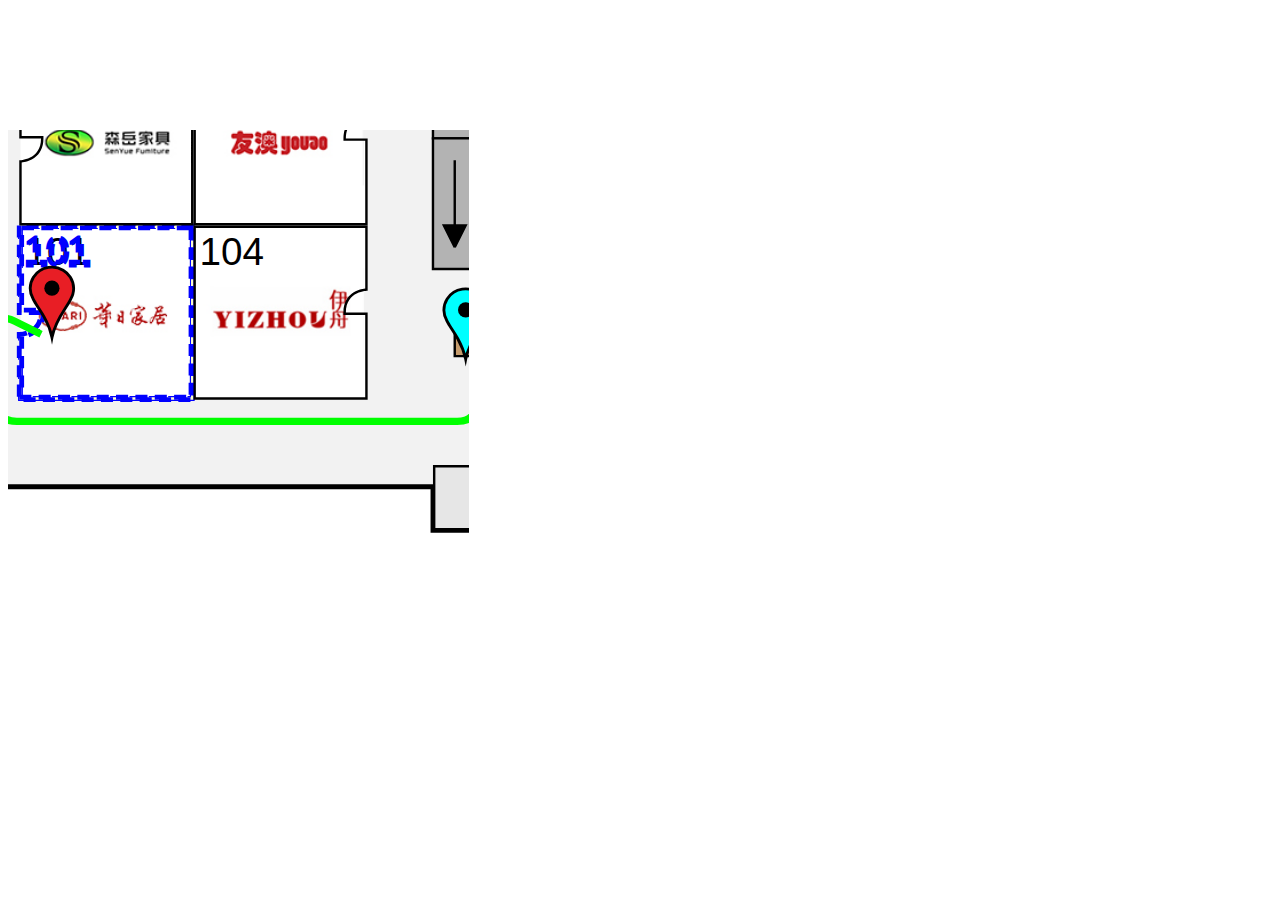
<file: index.html>
<!doctype html>
<html>
	<head>
		<meta charset="utf-8">
		<meta http-equiv="X-UA-Compatible" content="IE=edge">
		<title>Wayfinding</title>
		<meta name="description" content="">
		<meta name="viewport" content="width=484, initial-scale=.79, user-scalable=no">
		<link rel="stylesheet" href="styles/example.css">
		<style>
			.hide{display:none}
			#content{position: relative; width: 461px; overflow: hidden; margin: 130px 0 0 0;}
			#myMaps{position: relative;left: -71px}
		</style>
	</head>
	<body>
		<div id="content">
			<div id="myMaps">
			</div>
			<div id="controls" class="hide">
				<label>Show</label>
				<button id="floor1">1st Floor</button>
				<button id="floor2">2nd Floor</button>
				<label for="beginSelect">Begin Route at</label>
				<select id="beginSelect">
					<option value="lcd.1">Reception</option>
					<option value="lobby">Lobby</option>
					<option value="R123">Conf Room</option>
				</select>
				<label for="endSelect">Show Route to</label>
				<select id="endSelect">
					<option></option>
					<option disabled="true">West 1st</option>
					<option value="R101">101</option>
					<option value="R102">102</option>
					<option value="R103">103</option>
					<option value="R104">104</option>
					<option disabled="true">East 1st</option>
					<option value="R111">111</option>
					<option value="R112">112</option>
					<option value="R113">113</option>
					<option value="R114">114</option>
					<option disabled="true">North 1st</option>
					<option value="R121">121</option>
					<option value="R122">122</option>
					<option value="R123">123</option>
					<option value="R124">124</option>
					<option value="R125">125</option>
					<option disabled="true">2nd</option>
					<option value="R201">201</option>
					<option value="R202">202</option>
				</select>
				<label for="accessible">Accessible</label>
				<input id="accessible" type="checkbox" name="accessible" value="Accessible" />
			</div>
		</div>
		<div id="" class="hide">
			<h1>Wayfinding Demo</h1>
			<p>Works with Chrome, Firefox, and Opera. IE will show path, but is not animating the path.</p>
			<p>For more information see <a href="https://github.com/ucdavis/wayfinding">https://github.com/ucdavis/wayfinding</a></p>
			<p>This is a demonstration of a wayfinding system for providing routing within a building. It allows the entire map data to be stored in a single .svg file from which it displays a map and extracts the information about which routes are available. A change in the .svg file will be enough to change routing results.</p>
			<p>The .svg files can be generated by Adobe Illustrator. Testing with Inkscape and other .svg programs will take place.</p>
			<h2>Things to try</h2>
			<ul>
				<li>Click any room and it will trigger the routing. We will be using this with a touch screen lcd at key points in our building.</li>
				<li>In addition to clicking on a room it is possible to trigger routing using the "Show Route to" dropdown or through JavaScript.</li>
				<li>Route to room 201 and try it with the Accessible option on and off an you will see that the accessible route takes the elevator rather than the stairs even though the path is longer. Accessible routing will be extended to allow certain path segments to be considered accessible or not.</li>
				<li>Change the "Begin Route at" selection and it will remember the last destination and reroute.</li>
				<li>Click the <a href="#" onClick="javascript:$('#myMaps').wayfinding('routeTo', 'R122');">second room from the left</a> on the top row on the first floor and note that it routes through the right hand side of the room next to it. The left hand side is set not to pass traffic. You can choose which routes to enable.</li>
				<li>
					<a href="#" onClick="javascript:$('#Paths line').attr('stroke-opacity', 1);">Show paths</a>.
					<a href="#" onClick="javascript:$('#Paths line').attr('stroke-opacity', 0);">Hide paths</a>.
					<a href="#" onClick="javascript:$('#Portals line').attr('stroke-opacity', 1);">Show portals</a>.
					<a href="#" onClick="javascript:$('#Portals line').attr('stroke-opacity', 0);">Hide portals</a>.
					<a href="#" onClick="javascript:$('#Doors line').attr('stroke-opacity', 1);">Show doors</a>.
					<a href="#" onClick="javascript:$('#Doors line').attr('stroke-opacity', 0);">Hide doors</a>.
				</li>
				<li>one way paths - work in progress</li>
				<li>portal lengths as route consideration - work in progress</li>
				<li>$('#myMaps').wayfinding('checkMap') make into clickable report into report div</li>
				<li>in addition to checkMap, add a dump parse, consider a load parse from JSON</li>
			</ul>
		</div>


		<script src="bower_components/jquery/dist/jquery.js"></script>
		<script src="src/jquery.wayfinding.js"></script>

		<script>
			$(document).ready(function () {
				'use strict';
				var params = location.search.substring(1).split('&'),
					target,
					startpoint,
					currentMap;

				if (params != undefined && params.length > 0 && params[0].length > 0) {
					target = params[0].split('=')[1];
				} else {
					target = "R101";
				}
				
				if (params != undefined && params.length > 1 && params[1].length > 0) {
					startpoint = params[1].split('=')[1];
				} else {
					startpoint = "lcd.1"
				}
				
				if (params != undefined && params.length > 2 && params[2].length > 0) {
					currentMap = params[2].split('=')[1];
				} else {
					currentMap = "floor1"
				}
				
				$('#myMaps').wayfinding({
					'maps': [
						{'path': 'test/fixtures1/demo_map_0.svg', 'id': 'floor0'},
						{'path': 'test/fixtures1/demo_map_1.svg', 'id': 'floor1'},
						{'path': 'test/fixtures1/demo_map_2.svg', 'id': 'floor2'}
					],
					'path': {
						width: 3,
						color: '#00FF00',
						radius: 8,
						speed: 8
					},
					'startpoint': function () {
						return startpoint;
					},
					'defaultMap': function(){
						return currentMap;
					},
					'showLocation': true
				}, function(){
					console.log('callback reached');
				});

				//make the floor buttons clickable
				$('#controls button').click(function () {
					$('#myMaps').wayfinding('currentMap', $(this).prop('id'));
				});

				$('#controls #beginSelect').change(function () {
					$('#myMaps').wayfinding('startpoint', $(this).val());
					if ($('#endSelect').val() !== '') {
						$('#myMaps').wayfinding('routeTo', $('#endSelect').val());
					}
				});

				$('#controls #endSelect').change(function () {
					$('#myMaps').wayfinding('routeTo', $(this).val());
				});

				$('#controls #accessible').change(function () {
					if ($('#accessible:checked').val() !== undefined) {
						$('#myMaps').wayfinding('accessibleRoute', true);
					} else {
						$('#myMaps').wayfinding('accessibleRoute', false);
					}
					if ($('#endSelect').val() !== '') {
						$('#myMaps').wayfinding('routeTo', $('#endSelect').val());
					}
				});

				$('#myMaps').on('wayfinding:roomClicked', function(e, r) {
					$('#endSelect option[value="' + r.roomId + '"]').attr('selected', true);
				});
				
				$('#myMaps').wayfinding('routeTo', target);
			});
		</script>
	</body>
</html>
</file>
<file: styles/example.css>
body {
	background-color: white;
	font-family: Arial;
	font-size: 24px;
}

#content {
	/*
	border: 1px solid black;
	width: 100%;
	*/
}

#myMaps {
	height: 640px;
	width: 480px;
}
#myMaps div {
	height: 480px;
	margin: auto auto;
	width: 600px;
}
#controls {
	background-color: lightGrey;
	height: 50px;
	width: 100%;
	z-index:-1;
}
/*
div#mapLoading {
	font-size: 10em;
	left: 50px;
	position: absolute;
	top: 60px;
	z-index: -1;
}
*/
.debugPath {
	stroke: orange;
	stroke-width: 5;
}

.debugRoom {
	fill: red;
	stroke: red;
	stroke-width: 4;
}

.wayfindingRoom {
	fill: #ffc;
	stroke: blue;
	stroke-width: 2;
	stroke-dasharray: 5 3;
}

g.startPin path {
	fill: cyan;
}

g.destinationPin path {
	/*fill: green;*/
}
</file>
